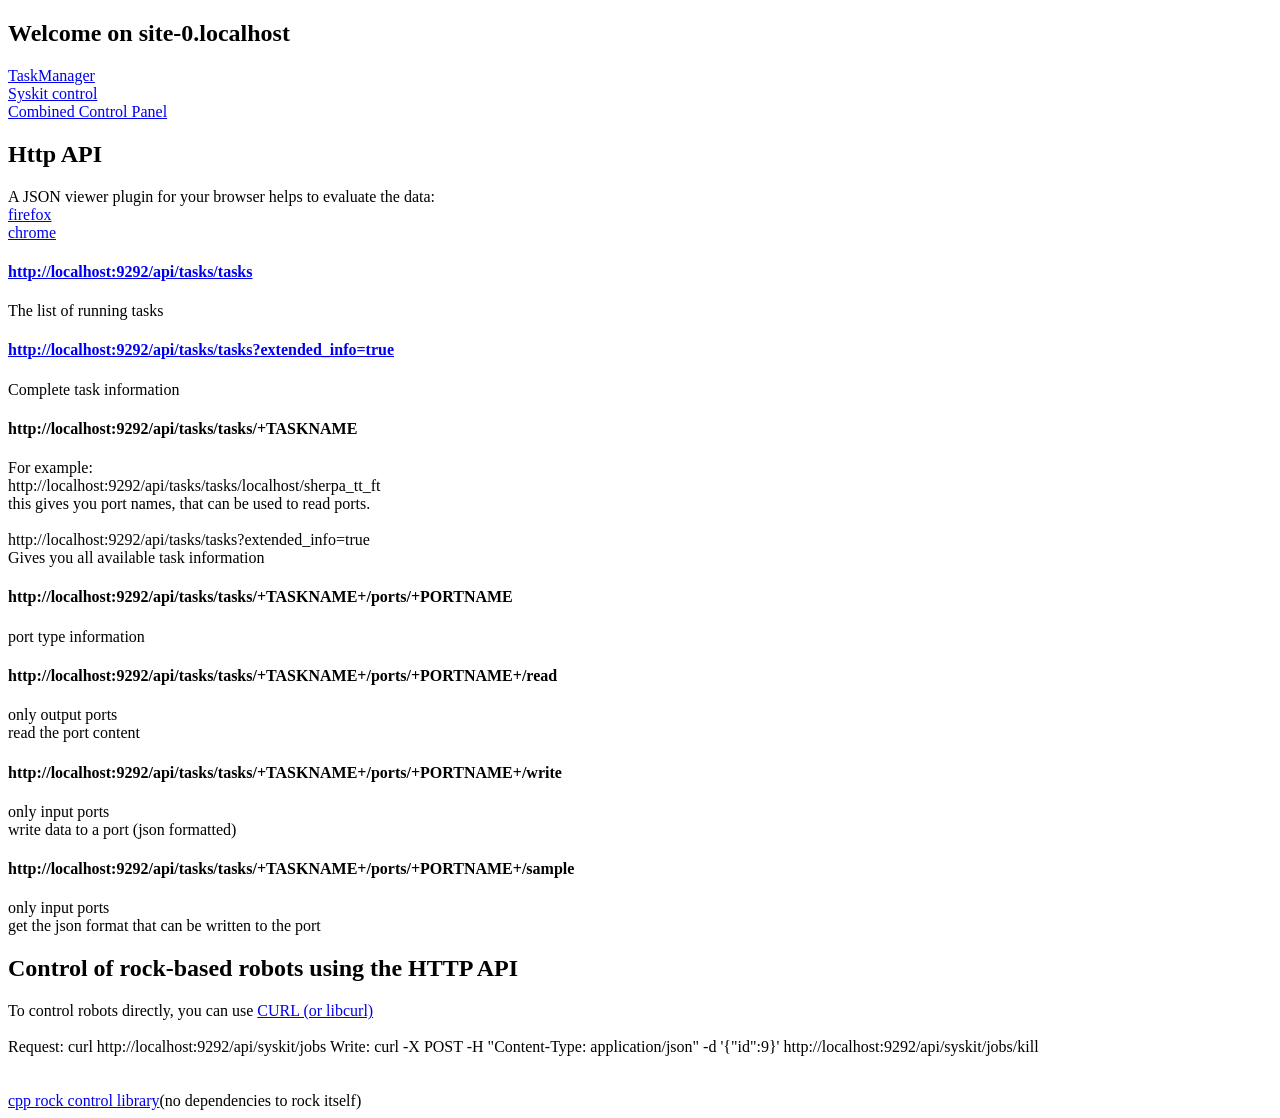
<file: public/ui/index.html>
<!doctype html>
<html lang="en">
<head>
<meta charset="utf-8">
<title>Rock Webapp - Welcome</title>


<script>
function init(){
	var hostname = "localhost";
	if (window.location.hostname != ""){
		hostname = window.location.hostname;
	} 
	
	nameelem = document.getElementById("hostname");
	nameelem.innerHTML=hostname;
	
}

</script>

</head>
<body onload="init()">


<h2>Welcome on <span id="hostname"> Server</span></h2>


<a href="/ui/tasks/taskmanager.html">TaskManager</a><br>
<a href="/ui/syskit/actions.html">Syskit control</a><br>

<a href="/ui/control.html">Combined Control Panel</a><br>

<h2>Http API</h2>

A JSON viewer plugin for your browser helps to evaluate the data:<br>
<a href="https://addons.mozilla.org/de/firefox/addon/jsonview/">firefox</a><br>
<a href="https://chrome.google.com/webstore/detail/jsonview/chklaanhfefbnpoihckbnefhakgolnmc">chrome</a><br>

<h4><a href="http://localhost:9292/api/tasks/tasks">http://localhost:9292/api/tasks/tasks</a></h4>
The list of running tasks

<h4><a href="http://localhost:9292/api/tasks/tasks?extended_info=true">http://localhost:9292/api/tasks/tasks?extended_info=true</a></h4>
Complete task information

<h4><a href="http://localhost:9292/api/tasks/tasks/"></a>http://localhost:9292/api/tasks/tasks/+TASKNAME</h4>
For example:<br>
http://localhost:9292/api/tasks/tasks/localhost/sherpa_tt_ft
<br>
this gives you port names, that can be used to read ports. 
<br><br>
http://localhost:9292/api/tasks/tasks?extended_info=true<br>
Gives you all available task information



<h4>http://localhost:9292/api/tasks/tasks/+TASKNAME+/ports/+PORTNAME</h4>
port type information

<h4>http://localhost:9292/api/tasks/tasks/+TASKNAME+/ports/+PORTNAME+/read</h4>
only output ports <br>
read the port content


<h4>http://localhost:9292/api/tasks/tasks/+TASKNAME+/ports/+PORTNAME+/write</h4>
only input ports <br>
write data to a port (json formatted)

<h4>http://localhost:9292/api/tasks/tasks/+TASKNAME+/ports/+PORTNAME+/sample</h4>
only input ports <br>
get the json format that can be written to the port


<h2>Control of rock-based robots using the HTTP API</h2>

To control robots directly, you can use <a href="http://curl.haxx.se/">CURL (or libcurl)</a><br><br>

Request: curl http://localhost:9292/api/syskit/jobs
Write:   curl -X POST -H "Content-Type: application/json" -d '{"id":9}' http://localhost:9292/api/syskit/jobs/kill<br><br>
<br>


<a href="https://github.com/planthaber/control-webapp">cpp rock control library</a>(no dependencies to rock itself)



</body>
</html>
</file>
